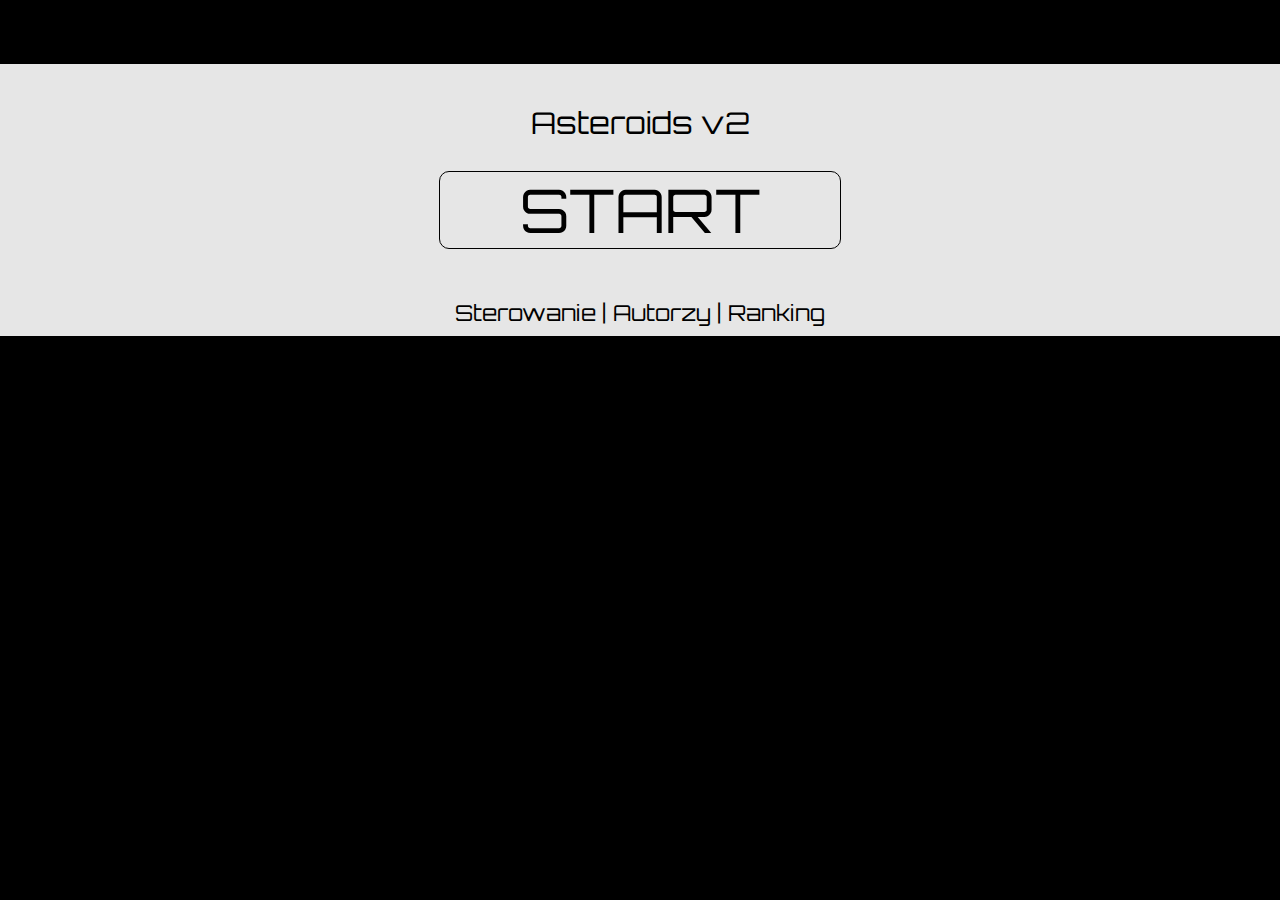
<file: index.html>
<!DOCTYPE html>
<html lang='pl'>
<head>
	<title>Asteroids - Kultowa gra teraz w przeglądarce</title>
	<meta charset='utf-8'>
	<script src='https://cdn.firebase.com/js/client/1.0.15/firebase.js'></script>
	<link rel='stylesheet' href='css/index.css'>
	<link href='http://fonts.googleapis.com/css?family=Orbitron' rel='stylesheet' type='text/css'>
</head>
<body>
	<p id='score'></p>
	<p id='life'></p>

	<div id='new-game'>
		Przegrałeś!<br>
		<p onClick='window.location.reload()'>Zacznij od nowa.</p>
		<input type='text' id='nickInput' placeholder='Wpisz nick' autofocus><br><br>
		<a href='ranking.html'>Ranking</a>
	</div>

	<div id='start'>
		<p>Asteroids v2</p>
		<p onClick='Game.init();'>START</p>

		<span onClick='showSteer();'>Sterowanie</span> | <span onClick='showAuthors();'>Autorzy</span> | <span><a href='ranking.html'>Ranking</a></span>
	</div>

	<div id='steer'>
		<strong><--</strong> Strzałka w lewo, Strzałka w prawo <strong>--></strong><br>
		spacja: <strong>strzał</strong>
	</div>
	<div id='authors'>
		Michał Skóra, Andrzej Sobel<br>
		Wydział Matematyki Stosowanej<br>
		Informatyka, sem. VI
	</div>

	<script src='js/jquery-2.1.0.min.js' type='text/javascript'></script>
	<script src='js/game.js' type='text/javascript'></script>
	<script src='js/home.js' type='text/javascript'></script>
	<script src='js/ship.js' type='text/javascript'></script>
	<script src='js/bullet.js' type='text/javascript'></script>
	<script src='js/enemy.js' type='text/javascript'></script>
</body>
</html>
</file>
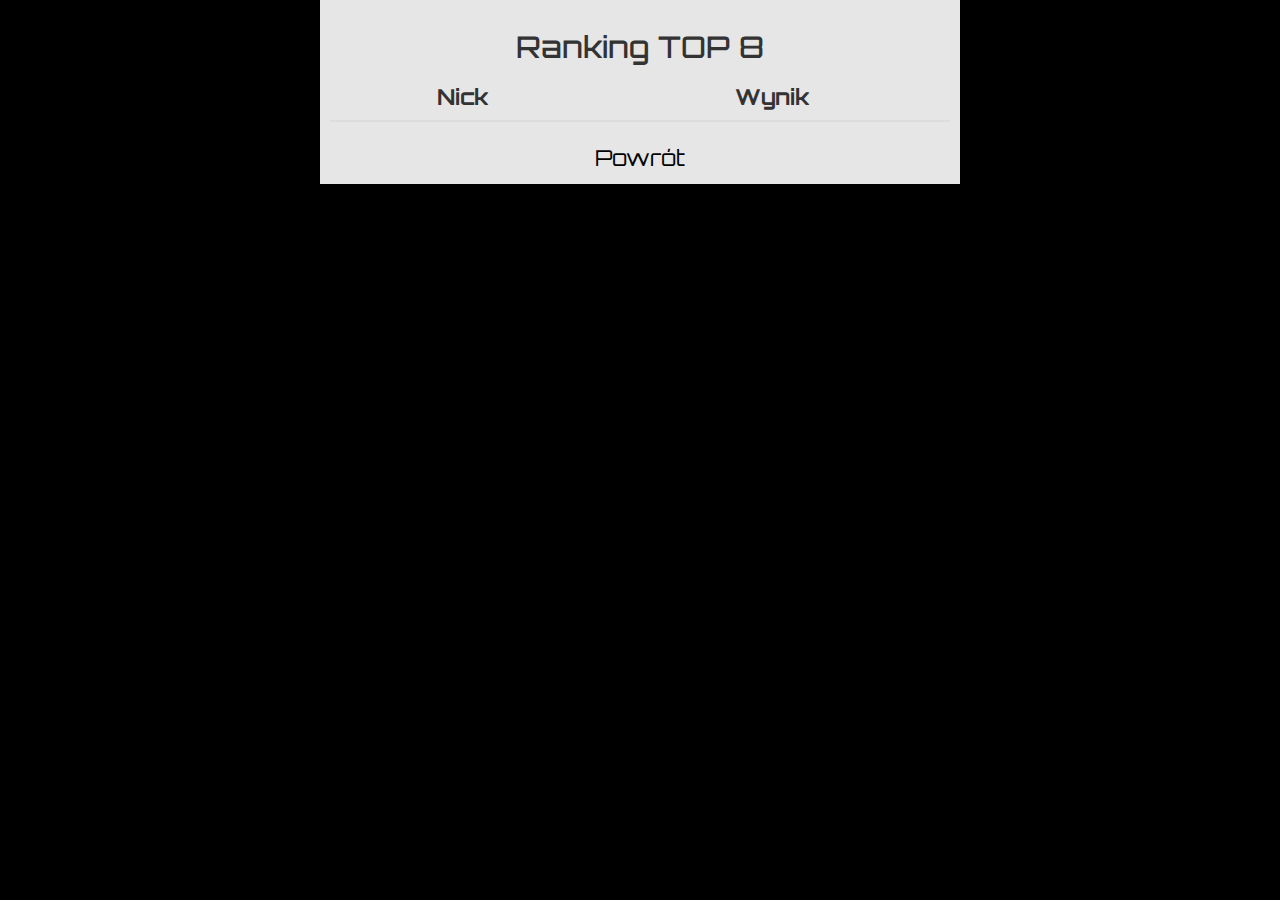
<file: ranking.html>
<!DOCTYPE html>
<html>
<head>
	<title>Ranking - Asteroids v2</title>
	<meta charset='utf-8'>
	<script src='https://cdn.firebase.com/js/client/1.0.15/firebase.js'></script>
	<link rel='stylesheet' href='css/bootstrap.css'>
	<link rel='stylesheet' href='css/index.css'>
	<link href='http://fonts.googleapis.com/css?family=Orbitron' rel='stylesheet' type='text/css'>
</head>
<body>
	<div class='ranking'>
		<h2>Ranking TOP 8</h2>
		<table class='table table-hover'>
			<thead>
				<tr>
					<th>Nick</th>
					<th>Wynik</th>
				</tr>
			</thead>
			<tbody class='ranking-list'>
				
			</tbody>
		</table>
		<a href='index.html' title='home'>Powrót</a>
	</div>

	<script src='js/jquery-2.1.0.min.js' type='text/javascript'></script>
	<script src='js/home.js' type='text/javascript'></script>
	<script src='js/ranking.js' type='text/javascript'></script>
</body>
</html>
</file>
<file: css/index.css>
body {
	margin: 0;
	padding: 0;
	overflow: hidden;
	background-color: black;			
}

canvas {
	position: absolute;
	top: 0;
	left: 0;
}

a {
	color: black;
	text-decoration: none;
}

a:hover {
	color: black;
}

#score, #life {
	font-family: 'Orbitron', sans-serif;
	position: relative;
	z-index: 100;
	color: white;
	font-size: 20px;
	margin-left: 5px;
}
#new-game, #start, #info, #steer, #authors, .ranking {
	background-color: rgba(255,255,255,0.9);
	display: none;
	font-family: 'Orbitron', sans-serif;
	font-size: 22px;
	margin-top: 5%;
	padding: 10px;
	position: relative;
	text-align: center;
	z-index: 100;
}

#new-game:hover {
	cursor: pointer;
}
#start {
	display: block;
}

#start p:nth-child(1), #new-game {
	font-size: 30px;
}

#start p:nth-child(2) {
	font-size: 60px;
	border: 1px solid black;
	border-radius: 10px;
	width: 400px;
	margin: 0 auto;
	margin-bottom: 50px;
}

#start span:hover {
	text-decoration: underline;
}

#start p:nth-child(2):hover, #start span:hover {
	cursor: pointer;
}

#info, #steer, #authors {
	margin-top: 5px;
	display: none;
}

#start p:nth-child(2):hover {
	box-shadow: 0px 0px 90px grey;
}

.ranking {
	display: block;
}

tr>th {
	text-align: center;
}

.ranking {
	width: 50%;
	margin: 0 auto;
}

#video {
	position: fixed;
	top: 0;
	left: 0;
	min-width: 100%;
	min-height: 100%;
	width: 100%;
	height: auto;
	z-index: -100px;
	overflow: hidden;
}
</file>
